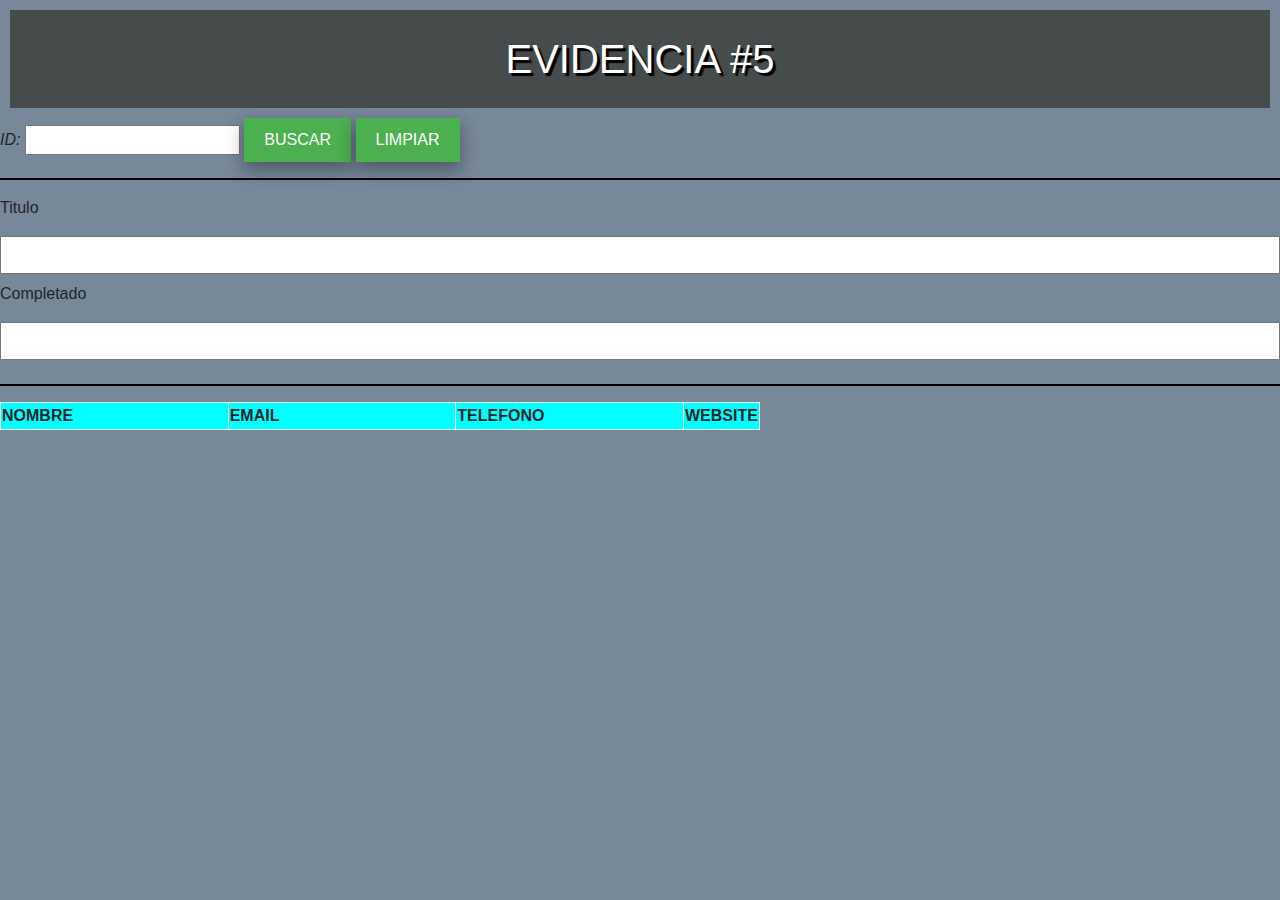
<file: index.html>
<!DOCTYPE html>
<html lang="en">

<head>
    <meta charset="UTF-8">
    <meta http-equiv="X-UA-Compatible" content="IE=edge">
    <meta name="viewport" content="width=device-width, initial-scale=1.0">
    <title>Document</title>
    <link rel="stylesheet" href="https://stackpath.bootstrapcdn.com/bootstrap/4.1.3/css/bootstrap.min.css">
    <link rel="stylesheet" href="estilo.css" type="text/css">

</head>

<body>

    <div >
        <h1 style="text-align: center;">EVIDENCIA #5</h1>
        <label class="id" for="trp">ID:</label>
        <input type="number" name="trp" id="trp">
        <button class="rkt" id="rkt">BUSCAR</button>
        <button class="bt" id="bt">LIMPIAR</button>
        <hr>
    </div>
    
    <div>
        <label class="bbp" for="bbp">Titulo</label>
        <input type="text" name="bbp" id="bbp">
        <label class="hhp" for="hhp">Completado</label>
        <input type="text" name="hhp" id="hhp">
        <hr>
    </div>

    <div>
        <table border class="tabla">
            <thead>
                <tr>
                    <th>NOMBRE</th>
                    <th>EMAIL</th>
                    <th>TELEFONO</th>
                    <th>WEBSITE</th>
                </tr>
            </thead>
            <tbody id="chill">

            </tbody>
        </table>

    </div>

    <script>

        document.getElementById("rkt").addEventListener("click", async () => {
            if (document.getElementById('trp').value <= 0 || document.getElementById('trp').value >= 201) {
                console.log("Numero Invalido");
                window.alert("Numero no valida, intentelo de nuevo");
            }
            else {
                if (await X() == true) {
                    document.getElementById("rkt").style.display = "none";
                    document.getElementById("bt").style.display = "inline-block";
                    console.log("Terminó con éxito.");
                }
            }

        });

        document.getElementById("bt").addEventListener("click", () => {
            document.getElementById("rkt").style.display = "inline-block";
            document.getElementById("bt").style.display = "none";
            document.getElementById("bbp").value = "";
            document.getElementById("hhp").value = "";
            document.getElementById("lf").remove();

        });

        const dt = (datos) => {
            let spr = document.getElementById("trp").value;
            for (const gk of datos) {
                if (spr == gk.id) {
                    document.getElementById('bbp').value = gk.title;
                    document.getElementById('hhp').value = gk.completed;
                }
            }
        }

        const amt = (datos) => {
            let sat = document.getElementById("trp").value;
            let sad = document.getElementById("chill")
            for (const dnc of datos) {
                if (sat == dnc.id) {
                    let row = `<tr id="lf">
                                    <td>${dnc.name}</td>
                                    <td>${dnc.email}</td>
                                    <td>${dnc.phone}</td>
                                    <td>${dnc.website}</td>
                                </tr>`
                    sad.innerHTML += row;
                }
            }
        }

        const X = async () => {

            try {
                const krln = "https://jsonplaceholder.typicode.com/todos";

                const res = await fetch(krln)
                    .then(res => res.json())
                    .then(datos => dt(datos))
                    .catch(error => {
                        console.log("Hubo un error: " + error.message);
                    })
            }
            catch (error) {
                console.log("error");
                return false;
            }

            try {
                const vgt = "https://jsonplaceholder.typicode.com/users";

                const res = await fetch(vgt)
                    .then(res => res.json())
                    .then(datos => amt(datos))
                    .catch(error => {
                        console.log("Hubo un error: " + error.message);
                    })
            }
            catch (error) {
                console.log("Hubo un error: " + error.message);
                return false;
            }
            return true;

        }
    </script>


</body>

</html>
</file>
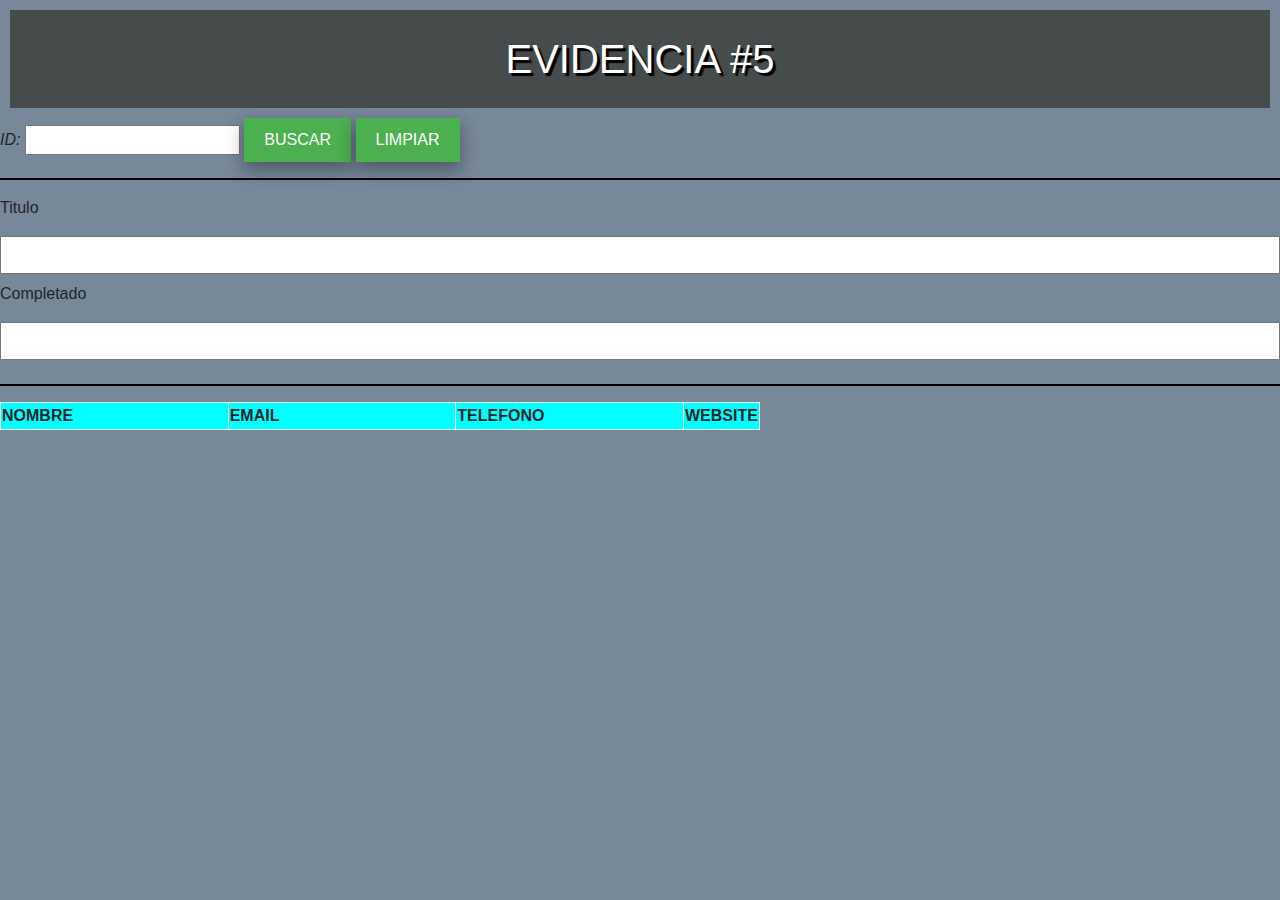
<file: E5.html>
<!DOCTYPE html>
<html lang="en">

<head>
    <meta charset="UTF-8">
    <meta http-equiv="X-UA-Compatible" content="IE=edge">
    <meta name="viewport" content="width=device-width, initial-scale=1.0">
    <title>Document</title>
    <link rel="stylesheet" href="https://stackpath.bootstrapcdn.com/bootstrap/4.1.3/css/bootstrap.min.css">
    <link rel="stylesheet" href="estilo.css" type="text/css">

</head>

<body>

    <div >
        <h1 style="text-align: center;">EVIDENCIA #5</h1>
        <label class="id" for="trp">ID:</label>
        <input type="number" name="trp" id="trp">
        <button class="rkt" id="rkt">BUSCAR</button>
        <button class="bt" id="bt">LIMPIAR</button>
        <hr>
    </div>
    
    <div>
        <label class="bbp" for="bbp">Titulo</label>
        <input type="text" name="bbp" id="bbp">
        <label class="hhp" for="hhp">Completado</label>
        <input type="text" name="hhp" id="hhp">
        <hr>
    </div>

    <div>
        <table border class="tabla">
            <thead>
                <tr>
                    <th>NOMBRE</th>
                    <th>EMAIL</th>
                    <th>TELEFONO</th>
                    <th>WEBSITE</th>
                </tr>
            </thead>
            <tbody id="chill">

            </tbody>
        </table>

    </div>

    <script>

        document.getElementById("rkt").addEventListener("click", async () => {
            if (document.getElementById('trp').value <= 0 || document.getElementById('trp').value >= 201) {
                console.log("Numero Invalido");
                window.alert("Numero no valida, intentelo de nuevo");
            }
            else {
                if (await X() == true) {
                    document.getElementById("rkt").style.display = "none";
                    document.getElementById("bt").style.display = "inline-block";
                    console.log("Terminó con éxito.");
                }
            }

        });

        document.getElementById("bt").addEventListener("click", () => {
            document.getElementById("rkt").style.display = "inline-block";
            document.getElementById("bt").style.display = "none";
            document.getElementById("bbp").value = "";
            document.getElementById("hhp").value = "";
            document.getElementById("lf").remove();

        });

        const dt = (datos) => {
            let spr = document.getElementById("trp").value;
            for (const gk of datos) {
                if (spr == gk.id) {
                    document.getElementById('bbp').value = gk.title;
                    document.getElementById('hhp').value = gk.completed;
                }
            }
        }

        const amt = (datos) => {
            let sat = document.getElementById("trp").value;
            let sad = document.getElementById("chill")
            for (const dnc of datos) {
                if (sat == dnc.id) {
                    let row = `<tr id="lf">
                                    <td>${dnc.name}</td>
                                    <td>${dnc.email}</td>
                                    <td>${dnc.phone}</td>
                                    <td>${dnc.website}</td>
                                </tr>`
                    sad.innerHTML += row;
                }
            }
        }

        const X = async () => {

            try {
                const krln = "https://jsonplaceholder.typicode.com/todos";

                const res = await fetch(krln)
                    .then(res => res.json())
                    .then(datos => dt(datos))
                    .catch(error => {
                        console.log("Hubo un error: " + error.message);
                    })
            }
            catch (error) {
                console.log("error");
                return false;
            }

            try {
                const vgt = "https://jsonplaceholder.typicode.com/users";

                const res = await fetch(vgt)
                    .then(res => res.json())
                    .then(datos => amt(datos))
                    .catch(error => {
                        console.log("Hubo un error: " + error.message);
                    })
            }
            catch (error) {
                console.log("Hubo un error: " + error.message);
                return false;
            }
            return true;

        }
    </script>


</body>

</html>
</file>
<file: estilo.css>
h1{
    margin: 10px;
    border: 50px;
    padding: 25px;
    background-color: rgb(70, 75, 75);
    font-family: Impact, Haettenschweiler, 'Arial Narrow Bold', sans-serif;
    text-shadow: 3px 3px 1px black;
    color: white;
}

hr{
    border: 0; height: 2px; 
    text-align: center; 
    background-color:black;
}

body{
    background-color: lightslategray;
}

.tabla{
    padding: 5px;
    border: 10px;
    background-color: rgb(255, 255, 255);
    font-family: initial;
}

th{
    background-color: rgb(0, 255, 255);
    width: 30%;
    text-align: left;
    vertical-align: top;
    font-family: Verdana, Geneva, Tahoma, sans-serif;
}

input[type=text] {
    width: 100%;
    padding: 5px 20px;
    margin: 8px 0;
    box-sizing: border-box;
  }

  input[type=text]:focus {
    background-color: lightblue;
  }

  .bbp{
    font-family: Verdana, Geneva, Tahoma, sans-serif;
  }

  .hhp{
      font-family: Verdana, Geneva, Tahoma, sans-serif;
  }

  .id{
      font-style: oblique;
      font-family: Verdana, Geneva, Tahoma, sans-serif;
  }

  .rkt{
    background-color: #4CAF50; 
    border: none;
    color: white;
    padding: 10px 20px;
    text-align: center;
    text-decoration: none;
    display: inline-block;
    font-size: 16px;
    box-shadow: 0 8px 16px 0 rgba(0,0,0,0.2), 0 6px 20px 0 rgba(0,0,0,0.19);
  }

  .bt{
    background-color: #4CAF50; 
    border: none;
    color: white;
    padding: 10px 20px;
    text-align: center;
    text-decoration: none;
    display: inline-block;
    font-size: 16px;
    box-shadow: 0 8px 16px 0 rgba(0,0,0,0.2), 0 6px 20px 0 rgba(0,0,0,0.19);
  }
</file>
